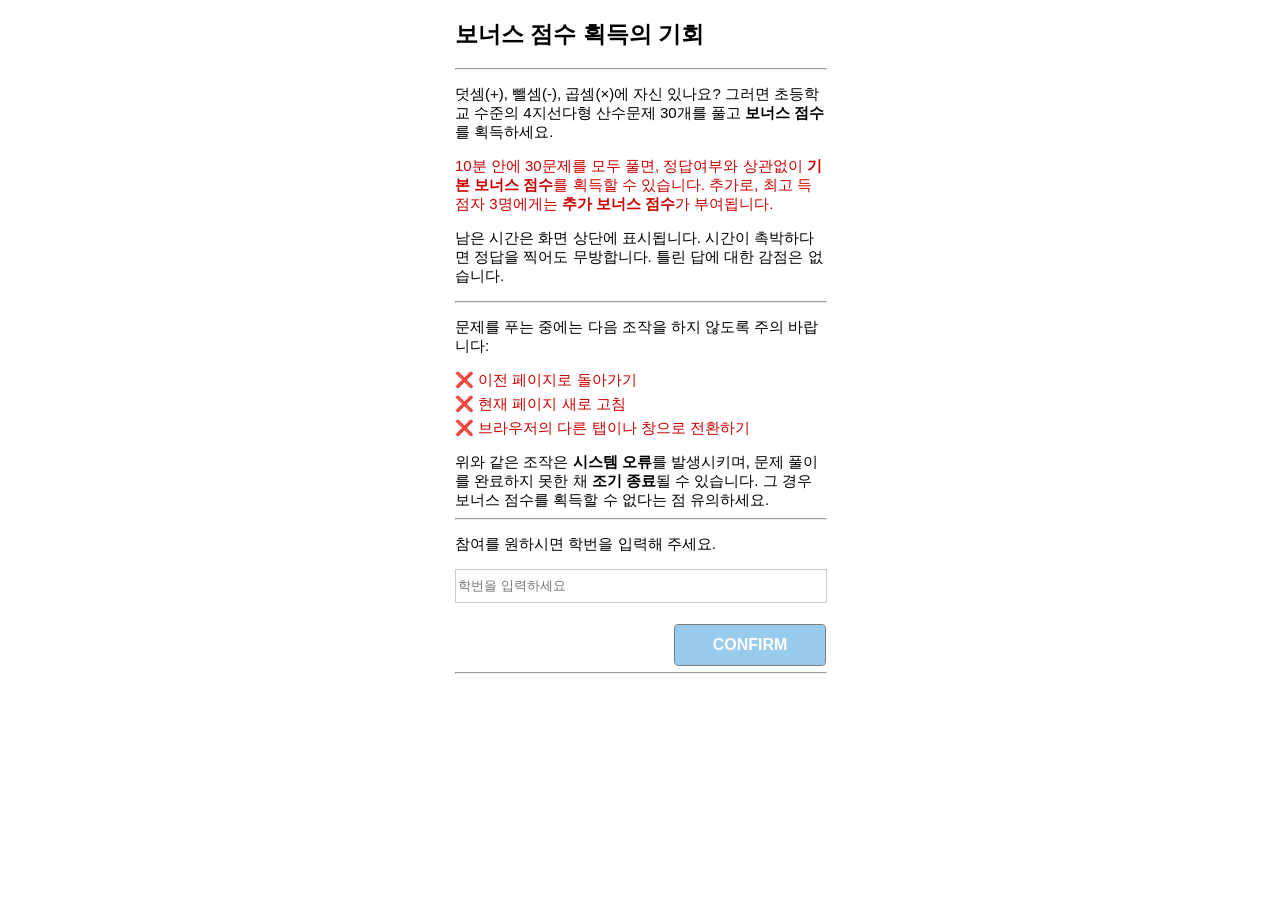
<file: index.html>
<!DOCTYPE html>
<html lang="ko">

<head>
  <meta charset="UTF-8">
  <meta name="viewport" content="width=device-width, initial-scale=1.0">
  <title>Math Challenge</title>
  <link rel="stylesheet" href="assets/css/math.css">
</head>

<body>

  <div id="reminder">
    <h2>보너스 점수 획득의 기회</h2>
    <div>
      <hr>
      <p>
        덧셈(+), 뺄셈(-), 곱셈(×)에 자신 있나요? 그러면 초등학교 수준의 4지선다형 산수문제 30개를 풀고 <b>보너스 점수</b>를 획득하세요.
      </p>
      <p style="color: #cc0000;">
        10분 안에 30문제를 모두 풀면, 정답여부와 상관없이 <b>기본 보너스 점수</b>를 획득할 수 있습니다. 추가로, 최고 득점자 3명에게는 <b>추가 보너스 점수</b>가 부여됩니다.
      </p>
      <p>
        남은 시간은 화면 상단에 표시됩니다. 시간이 촉박하다면 정답을 찍어도 무방합니다. 틀린 답에 대한 감점은 없습니다.
      </p>
    </div>
    <hr>

    <div id="warn">
      <p>
        문제를 푸는 중에는 다음 조작을 하지 않도록 주의 바랍니다:
      </p>
      <ul>
        <li>이전 페이지로 돌아가기</li>
        <li>현재 페이지 새로 고침</li>
        <li>브라우저의 다른 탭이나 창으로 전환하기</li>
      </ul>
      위와 같은 조작은 <b>시스템 오류</b>를 발생시키며, 문제 풀이를 완료하지 못한 채 <b>조기 종료</b>될 수 있습니다. 그 경우 보너스 점수를 획득할 수 없다는 점 유의하세요.
    </div>

    <div id="agree">
      <hr>
      <p>참여를 원하시면 학번을 입력해 주세요.</p>
      <input id="matric" type="text" placeholder="학번을 입력하세요" autocomplete="off">
      <span id="stud_name">&nbsp;</span>
    </div>
    <div style="text-align:right;">
      
      <button id="mainBtn" disabled>CONFIRM</button>
    </div>
    <hr>
    <script type="module" src="assets/js/login.js"></script>
</body>

</html>
</file>
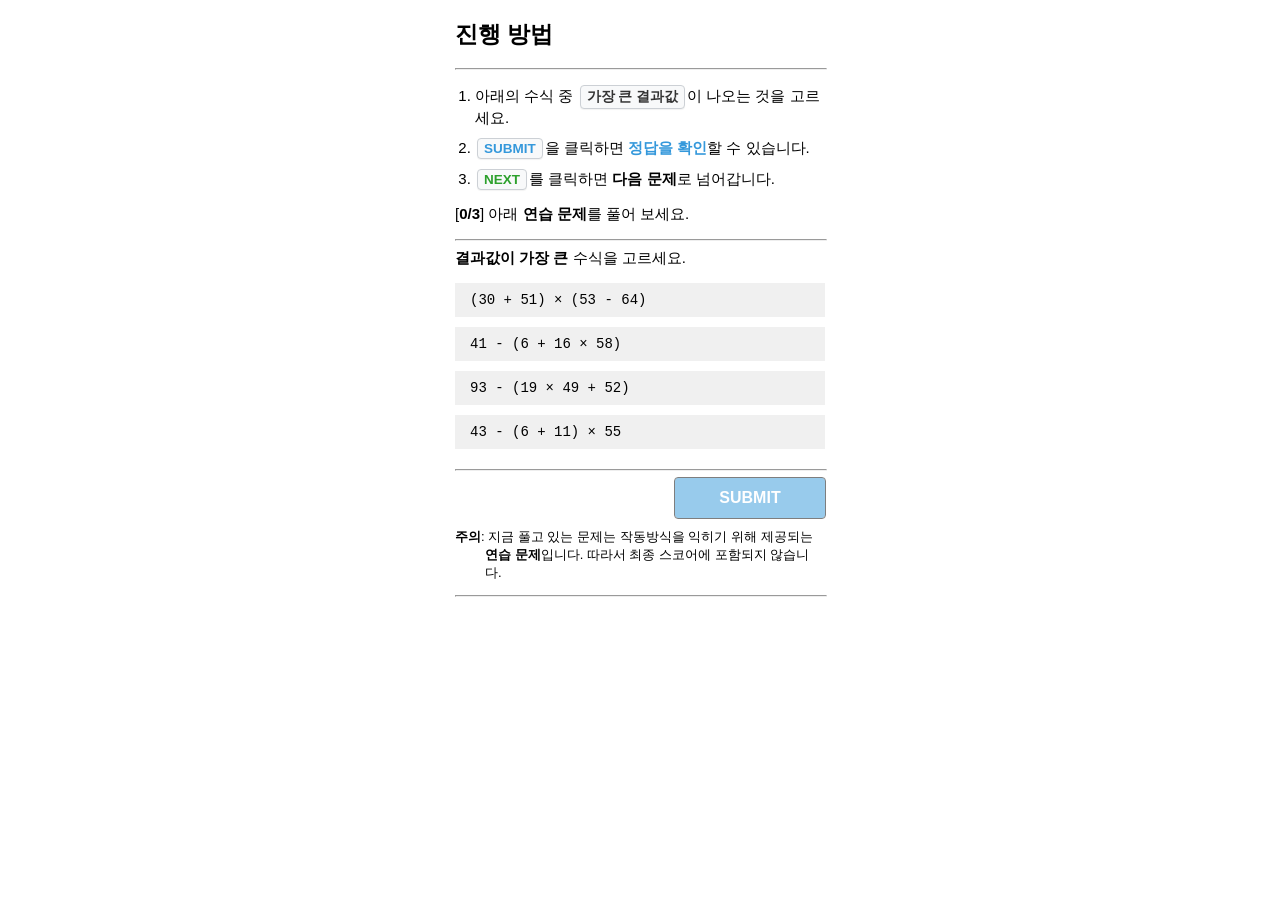
<file: quiz.html>
<!DOCTYPE html>
<html lang="ko">

<head>
  <meta charset="UTF-8">
  <meta name="viewport" content="width=device-width, initial-scale=1.0">
  <title>Math Challenge</title>
  <link rel="stylesheet" href="assets/css/math.css">
</head>

<body>
  <!-- HEAD -->
  <div id="how_to">
    <h2>진행 방법</h2>
    <hr>
    <ol>
      <li id="step1">
        아래의 수식 중 <span class="box">가장 큰 결과값</span>이 나오는 것을 고르세요.
      </li>
      <li id="step2">
        <span class="box" style="color:#3498db;">SUBMIT</span>을 클릭하면 <b style="color:#3498db;">정답을 확인</b>할 수 있습니다.
      </li id="step3">
      <li>
        <span class="box" style="color:#2ca02c;">NEXT</span>를 클릭하면 <b tyle="color:#2ca02c;">다음 문제</b>로 넘어갑니다.
      </li>
    </ol>
    <p>[<b><span id="round_sample">0</span>/3</b>] 아래 <b>연습 문제</b>를 풀어 보세요.</p>
    <hr>
  </div>

  <div id="board" style="display: none;">
    <h2>&#9203;&nbsp;<span id="clock">10:00</span></h2>
    <hr>
    <div class="score_board">
      <span>문제: <b><span id="round_main">0</span></b>/<b>30</b></span>
      <span>|</span>
      <span>정답: <b><span style="color:#3498db;" id="gain">0</span></b></span>
      <span>|</span>
      <span>오답: <b><span style="color:#cc0000;" id="lose">0</span></b></span>
    </div>
    <hr>
  </div>

  <!-- MAIN -->
  <div>
    <div>
      <output id="read">&nbsp;</output>
    </div>
    <div id="quiz">
      <input type="radio" id="A" name="qns" value='A' />
      <label for="A" class="math">&nbsp;</label>
      <input type="radio" id="B" name="qns" value='B' />
      <label for="B" class="math">&nbsp;</label>
      <input type="radio" id="C" name="qns" value='C' />
      <label for="C" class="math">&nbsp;</label>
      <input type="radio" id="D" name="qns" value='D' />
      <label for="D" class="math">&nbsp;</label>
    </div>
    <hr>
  </div>

  <!-- FOOT -->
  <div id="foot">
    <button id="mainBtn" value="submit" disabled>SUBMIT</button>
  </div>
  <div id="note">
    <p id="note_sample">
      <b>주의</b>: 지금 풀고 있는 문제는 작동방식을 익히기 위해 제공되는 <b>연습 문제</b>입니다. 따라서 최종 스코어에 포함되지 않습니다.
    </p>
    <p id="note_main" style="display: none">
      <b>주의</b>: 보너스 점수를 받기 위해서는 10분 안에 모든 문제를 풀어야 합니다. 틀린 문제에 대한 감점은 없습니다.
    </p>
    <hr>
  </div>

  <!-- POP-UP -->
  <div id="replay" class="modal" style="display: none;">
    <div class="modal-content" id="replayMsg">
      <code style="font-size: 12px; color: gray">Last Played: <span id="lastPlay"></span></code>
      <p>이전에 이미 도전한 적이 있습니다. 다시 시도할 수 있지만 추가적인 보너스 점수는 획득할 수 없습니다.
      </p>
      <h3 style="text-align: center;">그래도 계속 진행할까요?</h3>
      <div class="modal-btns">
        <button class='exitBtn'>&#x274C; EXIT</button>
        <button id="replayBtn">&#x25B6;&#xFE0F; PLAY</button>
      </div>
    </div>
  </div>

  <div id="start" class="modal" style="display: none;">
    <div class="modal-content" id="startMsg">
      <p>준비된 모든 연습 문제를 풀었습니다.<br>이제 <b>실전 문제</b>를 풀어볼까요?</p>
      <div class="modal-btns">
        <button class='exitBtn'>&#x274C; EXIT</button>
        <button id="playBtn">&#x25B6;&#xFE0F; PLAY</button>
      </div>
    </div>
  </div>

  <div id="cheat" class="modal" style="display: none;">
    <div class="modal-content" id="startMsg">
      <code id="cheatMsg"></code>
      <!-- <span id="cheatMsg"></span> -->
    </div>
  </div>

  <div id="end_sad" class="modal" style="display: none;">
    <div class="modal-content" id="sadMsg">
      <h2>시간 종료</h2>
      <p>주어진 시간내에 모든 문제를 풀지 못했습니다. 안타깝게도 보너스 점수를 획득할 수 없습니다.</p>
      <div class="modal-btns">
        <button id="sadBtn">&#x274C; EXIT</button>
      </div>
    </div>
  </div>

  <div id="end_happy" class="modal" style="display: none;">
    <div class="modal-content" id="happyMsg">
      <h2>축하합니다!</h2>
      <p>모든 문제를 다 풀었습니다.</p>
      <hr>
      <div class="results">
        정답: <b><span style="color:#3498db;" id="gain_r">0</span></b>
        &ensp;|&ensp;
        오답: <b><span style="color:#cc0000;" id="lose_r">0</span></b>
      </div>
      <div style="text-align: center;">
        <br><code id="wait" style="font-size: 12px;">결과를 처리중입니다. 잠시만 기다려주세요.</code>
      </div>
      <div class="modal-btns">
        <button id="happyBtn" disabled>&#9989; CONFIRM</button>
      </div>
    </div>
  </div>

  <footer style="text-align: right;">
    <span style="font-size: 12px;" id=stud_name>&nbsp;</span>
  </footer>

  <script type="module" src="assets/js/math.js"></script>
</body>


</html>
</file>
<file: assets/css/math.css>
/* Prevent Text Selection */
* {
    user-select: none;
    -webkit-user-select: none;
    -moz-user-select: none;
    -ms-user-select: none;
}

body {
    font-family: 'Segoe UI', Tahoma, Geneva, Verdana, sans-serif;
    font-size: 15px;
    width: 100%;
    max-width: 370px;
    margin: 0 auto;
}

input[type="text"] {
  border: 1px solid #ccc;
  background-color: #f0f0f0;
  transition: all 0.3s ease;
  height: 30px;
  width: 99%;
  margin-bottom: 5px;
}


/* 2. 비활성화가 아닐 동안 (not disabled) 글루 효과 애니메이션 무한 반복 */
input[type="text"]:not(:disabled) {
  animation: glowPulse 1s infinite ease-in-out;
  background-color: #fff;
}

/* 3. 마우스 호버 시 (애니메이션 덮어쓰기 및 은은한 반응) */
input[type="text"]:not(:disabled):hover {
  background-color: #f8f9fa;
  border-color: #007bff;
}

/* 4. 포커스(클릭) 시 (애니메이션 멈추고 또렷하게 유지) */
input[type="text"]:focus {
  outline: none;
  animation: none; /* 클릭해서 작성 중일 때는 반짝임을 멈춤 */
  border-color: #007bff;
  box-shadow: 0 0 8px rgba(0, 123, 255, 0.6);
}

/* 5. 반짝이는 글로우 효과 키프레임 */
@keyframes glowPulse {
  0% {
    border-color: #ccc;
    box-shadow: 0 0 0px rgba(0, 123, 255, 0);
  }
  50% {
    border-color: #007bff;
    box-shadow: 0 0 8px rgba(0, 123, 255, 0.6);
  }
  100% {
    border-color: #ccc;
    box-shadow: 0 0 0px rgba(0, 123, 255, 0);
  }
}

/* HEAD */
li {
    margin-bottom: 10px;
    /* opacity: .25; */
}

ul {
    padding-left: 0;
}

ul li {
    list-style: none;
    padding-left: 0;
    margin: 0 0 5px 0;
    color: #cc0000;
}

ul li::before {
    content: "❌ ";
}

ol {
    margin-bottom: 12px;
    margin-left: -20px;
}

.box {
    display: inline-block;
    padding: 2px 6px;
    font-weight: 700;
    /* font-family:'Courier New', Courier; */
    font-size: 0.9em;
    font-weight: bold;
    color: #333;
    background-color: #f8f9fa;
    border: 1px solid #ccd0d5;
    border-radius: 4px;
    box-shadow: 0 1px 1px rgba(0, 0, 0, 0.05);
    margin: 0 2px;
}

hr {
    width: 100%;
}

/* POP-UP */
.modal {
    position: fixed;
    /* top: 33%;
    left: 50%;
    transform: translate(-50%, -50%); */
    top: 0;
    left: 0;
    width: 100%;
    height: 100%;
    background: rgba(0, 0, 0, 0.5);
    display: flex;
    justify-content: center;
    align-items: center;
}

.modal-content {
    background: white;
    padding: 20px;
    min-width: 200px;
    max-width: 320px;
    border-radius: 5px;
    border: 2px solid #555;
    box-shadow: 0 5px 10px rgba(0, 0, 0, 0.75);
}

.modal-content h1 {
    text-align: center;
    font-size: 50px;
    color: #000;
    margin: 10px;
}

.modal-content p {
    margin-top: 10px;
    margin-bottom: 10px;
    font-size: 16px;
    line-height: 1.5;
}

.modal-content h2 {
    margin-top: 0;
    text-align: center;
}

.modal-btns {
    display: flex;
    justify-content: space-between;
    gap: 12px;
    margin-top: 24px;
}

.modal-btns button {
    flex: 1;
    padding: 10px 0;
    font-size: 15px;
    cursor: pointer;
}

.exitBtn,
#sadBtn {
    background-color: #ffebee;
    color: #c62828;
    border: 1px solid #ef9a9a;
    font-weight: 700;
}

.exitBtn:hover,
#sadBtn:hover {
    background-color: #ffcdd2;
    outline: 1px solid #c62828;
}

#sadMsg {
    color: #c62828;
    width: 75%;
}

#replayBtn,
#playBtn {
    background-color: #e3f2fd;
    color: #1565c0;
    border: 1px solid #90caf9;
    font-weight: 700;
}

#replayBtn:hover,
#playBtn:hover {
    background-color: #bbdefb;
    outline: 1px solid #1565c0;
}

#happyBtn {
    background-color: #d1fae5;
    color: #065f46;
    border: 1px solid #065f46;
    font-weight: 700;
}

#happyBtn:hover {
    background-color: #a7f3d0;
    outline: 1px solid #065f46;
}

.results {
    text-align: center;
}

/* MIDDLE */
#quiz {
    margin: 15px 15px 10px 0;
    display: flex;
    flex-direction: column;
}

.hint {
    background-color: #ccc !important;
}

#correct {
    color: #1565c0;
}

.score_board {
    display: flex;
    justify-content: space-between;
    align-items: center;
    width: 100%;
    margin: 10px 0 10px 0;
}

#wrong {
    color: #c62828;
}


input[type=radio] {
    display: none;
}

input[type=radio]:checked+.math {
    outline: 2px solid #000;
    font-weight: 900;
}

input[type=radio]:checked+.intend {
    outline: 2px solid #000;
    background: #ccc;
}

code {
    font-family: 'Courier New', Courier;
}

#note_sample,
#note_main {
    padding-left: 30px;
    text-indent: -30px;
}

.math {
    padding-left: 15px;
    display: flex;
    align-items: center;
    width: 100%;
    height: 34px;
    background: #f0f0f0;
    text-align: left;
    margin-bottom: 10px;
    font-family: 'Courier New', Courier;
    font-size: 14px;
}

.math:hover {
    outline: 1px solid rgb(150, 150, 150);
}


.intend {
    outline: 1px solid rgb(150, 150, 150);
    background: #f9f9f9;
    font-size: 16px;
    font-family: 'Segoe UI', Tahoma, Geneva, Verdana, sans-serif;
    margin: 0 0 5px 0;
    padding: 10px;
    display: block;
    height: auto;
}

.intend:hover {
    outline: 1px solid #000;
    background: #ccc;
}

/* FOOT */
#foot {
    text-align: right;
}

#mainBtn {
    outline: 1px solid black;
    position: relative;
    width: 150px;
    height: 40px;
    min-height: 20px;
    border-radius: 3px;
    color: white !important;
    font-weight: 700;
    background-color: #3498db;
    border: none;
    cursor: pointer;
    font-size: 16px;
}

#mainBtn:disabled {
    opacity: .5;
    cursor: default;
}

#mainBtn:hover:enabled {
    background: #007ac0;
}

.btnloading {
    opacity: .5;
}

.btnloading::after {
    content: "";
    position: absolute;
    width: 16px;
    height: 16px;
    top: 0;
    left: 0;
    right: 0;
    bottom: 0;
    margin: auto;
    border: 2px solid currentColor;
    border-right-color: transparent;
    border-top-color: white;
    border-radius: 100%;
    animation: spinner 1.5s ease infinite;
}

@keyframes spinner {
    from {
        transform: rotate(0turn);
    }

    to {
        transform: rotate(1turn);
    }
}

@keyframes blink {

    0%,
    100% {
        opacity: 1;
    }

    50% {
        opacity: 0.1;
    }
}

.timer-blink {
    animation: blink 1s infinite ease-in-out;
}


#note p {
    font-size: 13px;
    margin-top: 10px;
}
</file>
